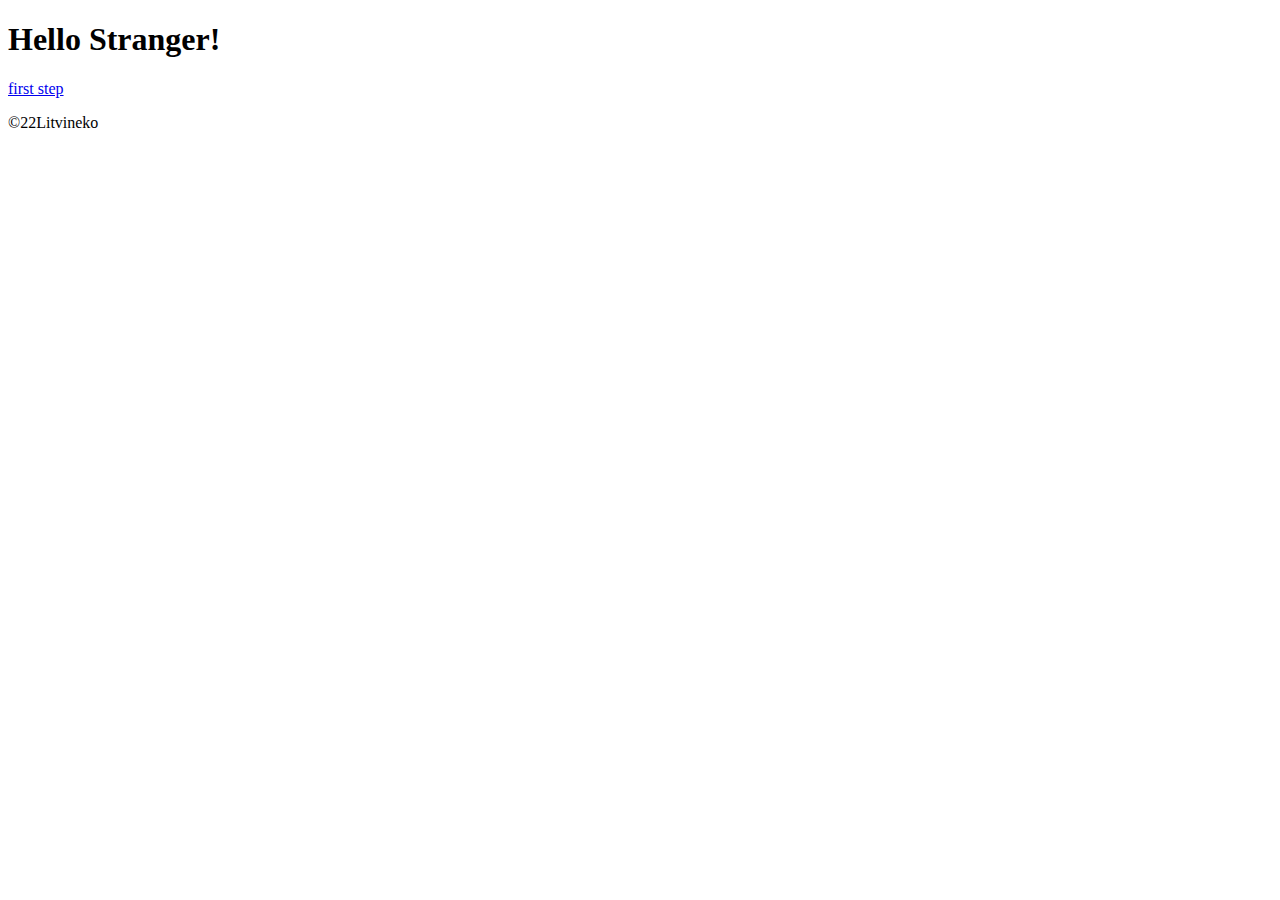
<file: index.html>
<!DOCTYPE html>
<html lang="en">
<head>
    <meta charset="UTF-8">
    <meta name="viewport" content="width=device-width, initial-scale=1.0">
    <title>Document</title>
</head>
<body>
    <h1>Hello Stranger!</h1>
    <p><a href="softserve">first step </a></p>
    <p>&copy;22Litvineko</p>
</body>
</html>
</file>
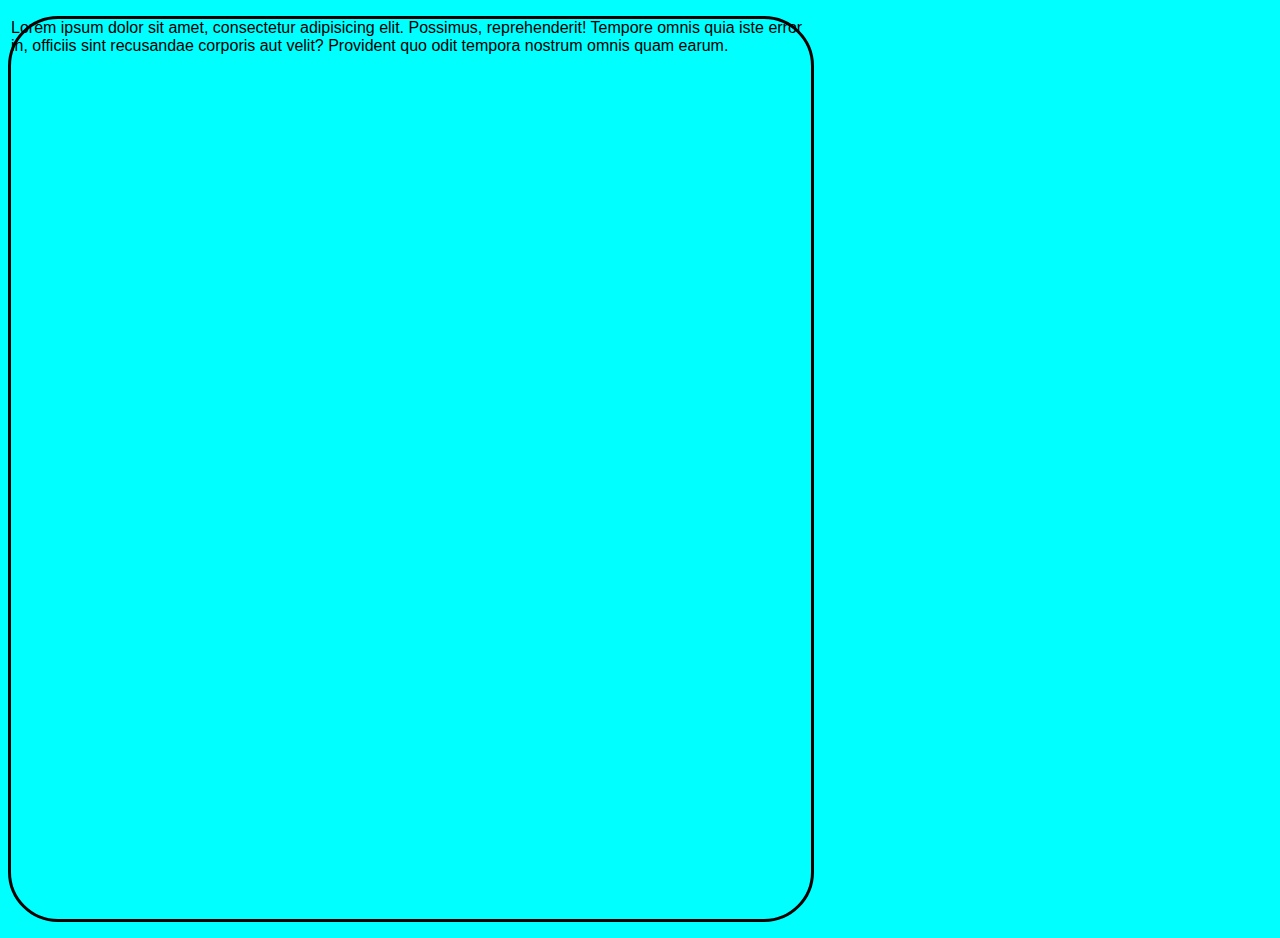
<file: borders/index.html>
<!DOCTYPE html>
<html lang="en">
<head>
    <meta charset="UTF-8">
    <meta name="viewport" content="width=device-width, initial-scale=1.0">
    
    <link rel="stylesheet" href="style.css"><title>Document</title>
</head>
<body>
    <p>
        Lorem ipsum dolor sit amet, consectetur adipisicing elit. Possimus, reprehenderit! Tempore omnis quia iste error in, officiis sint recusandae corporis aut velit? Provident quo odit tempora nostrum omnis quam earum.
    </p>
</body>
</html>
</file>
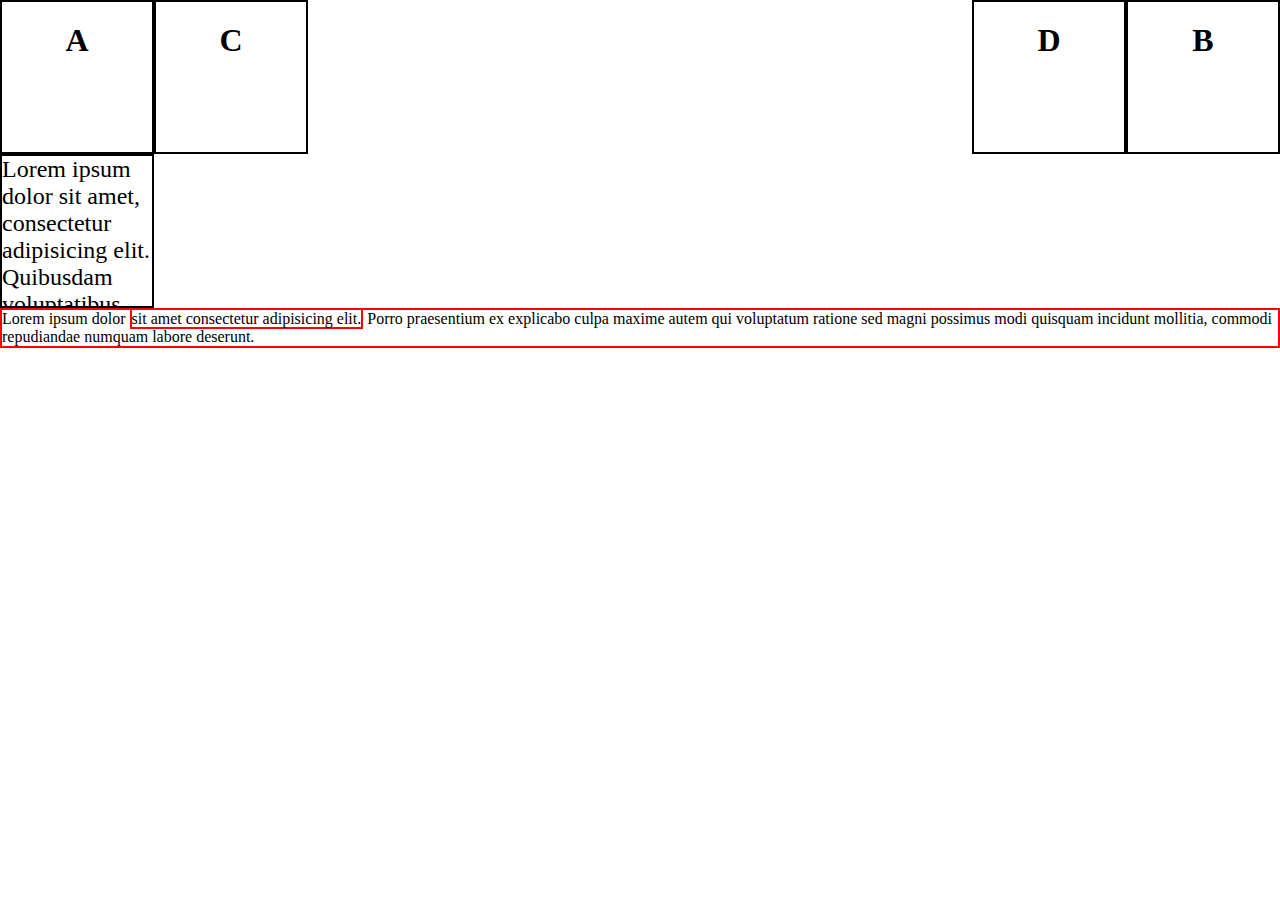
<file: float/index.html>
<!DOCTYPE html>
<html lang="en">
<head>
    <meta charset="UTF-8">
    <meta name="viewport" content="width=device-width, initial-scale=1.0">
    <link rel="stylesheet" href="style.css">
    <title>Document</title>
</head>
<body>
    <div id="a"><h1>A</h1></div>
    <div id="b"><h1>B</h1></div>
    <div id="c"><h1>C</h1></div>
    <div id="d"><h1>D</h1></div>
    <div id="e"><p>Lorem ipsum dolor sit amet, consectetur adipisicing elit. Quibusdam voluptatibus rem ut tempore nesciunt dignissimos delectus aliquid, fugiat quia voluptas sed inventore pariatur quaerat iure, harum corporis sunt. Officiis, magnam.</p></div>
    
    <p id="mainp">Lorem ipsum dolor <span> sit amet consectetur adipisicing elit.</span> Porro praesentium ex explicabo culpa maxime autem qui voluptatum ratione sed magni possimus modi quisquam incidunt mollitia, commodi repudiandae numquam labore deserunt.</p>
</body>
</html>
</file>
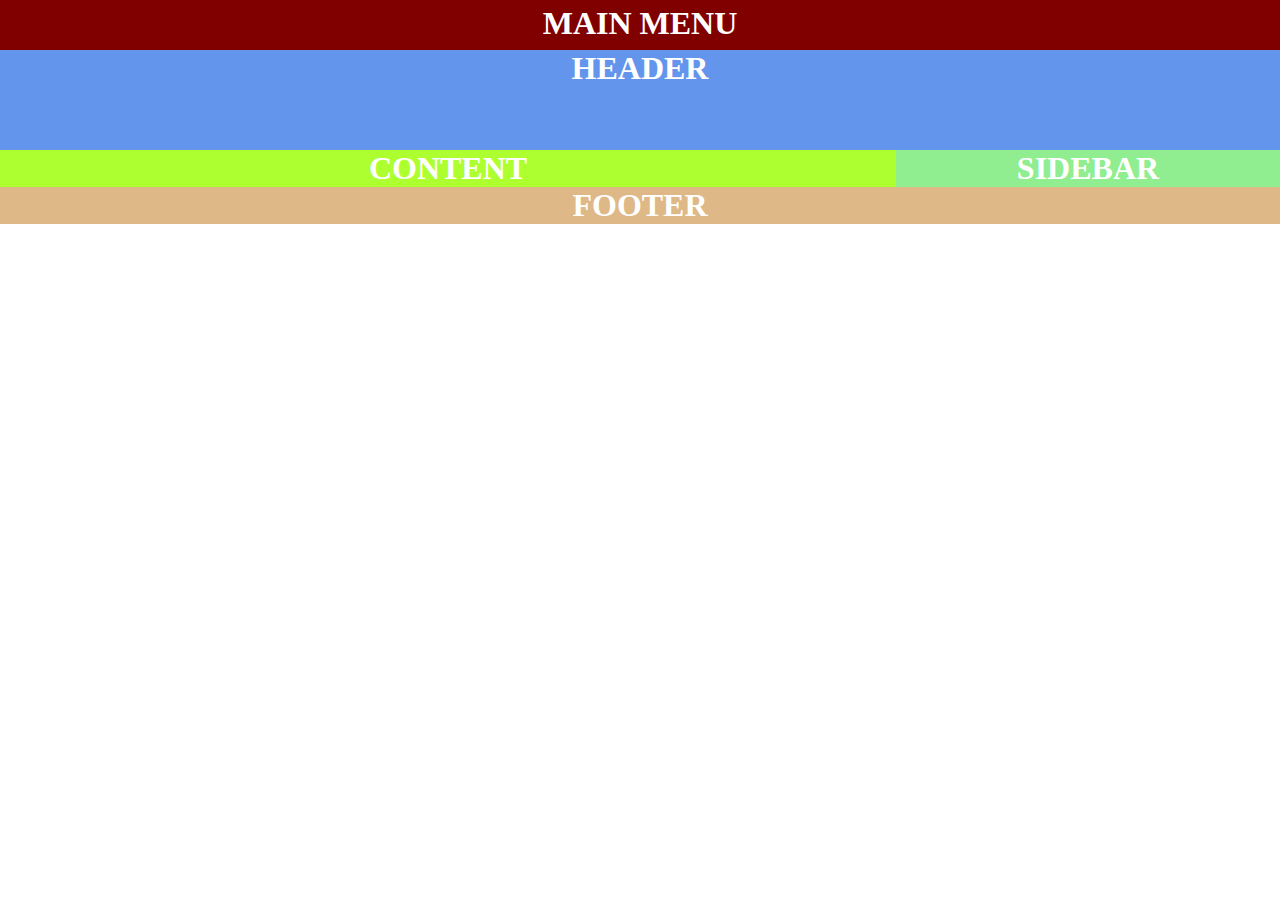
<file: position/index.html>
<!DOCTYPE html>
<html lang="en">

<head>
    <meta charset="UTF-8">
    <meta name="viewport" content="width=device-width, initial-scale=1.0">
    <link rel="stylesheet" href="style.css">
    <title>Document</title>
</head>

<body>
    <header>
        <nav>
            <h1>MAIN MENU</h1>
        </nav>
        <section id="mainheader">
            <h1>HEADER</h1>
        </section>
    </header>
    <article>
        <header></header>
        <section >
            <h1>CONTENT</h1>
        </section>
        <aside>
            <h1>SIDEBAR</h1>
        </aside>
    </article>
    <footer><h1>FOOTER</h1></footer>
</body>

</html>
</file>
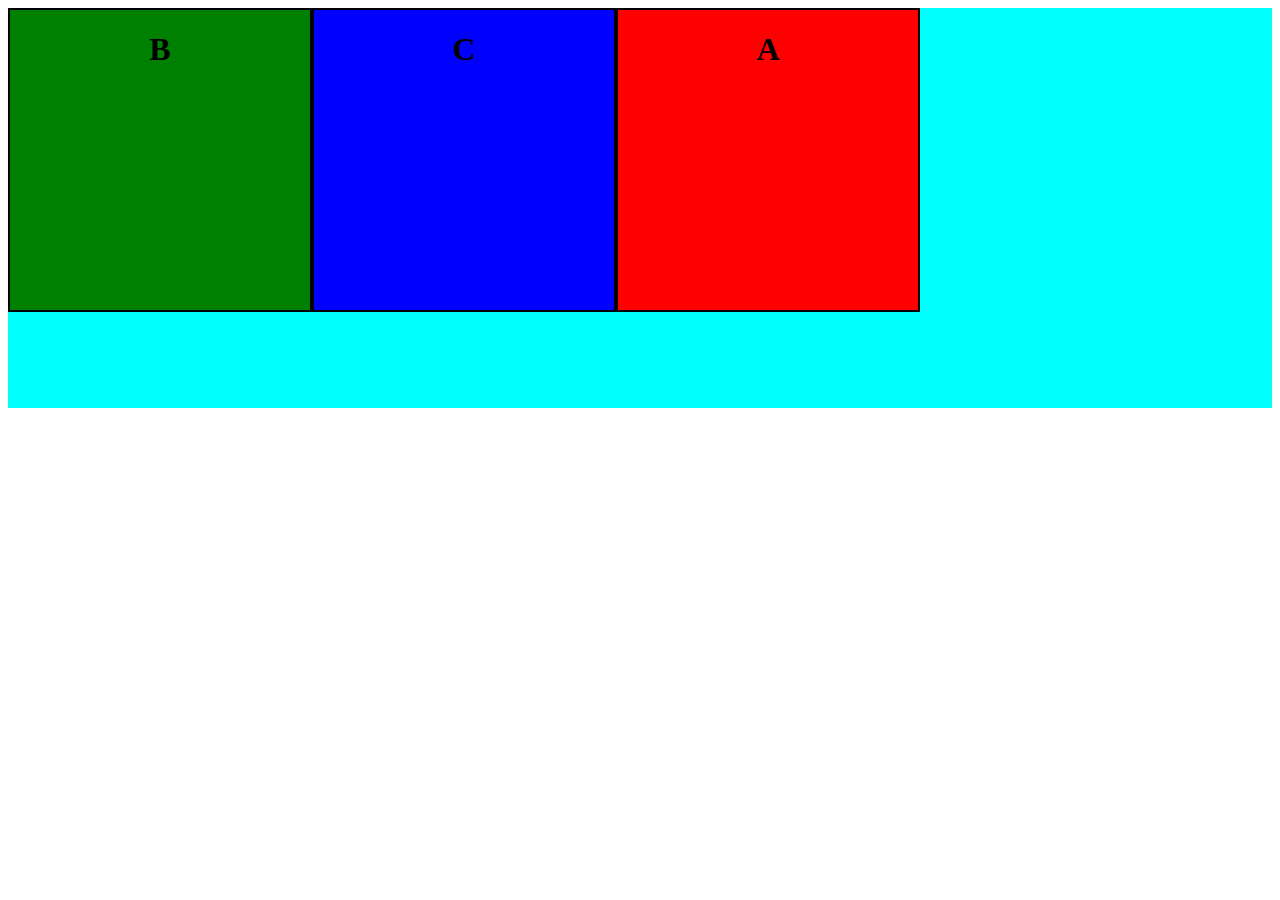
<file: task/rwd/index.html>
<!DOCTYPE html>
<html lang="en">
<head>
    <meta charset="UTF-8">
    <meta name="viewport" content="width=device-width, initial-scale=1.0">
    
    <link rel="stylesheet" href="style.css"><title>Document</title>
</head>
<body>
    <main>
        <div id="a"><h1>A</h1></div>
        <div id="b"><H1>B</H1></div>
        <div id="c"><h1>C</h1></div>
    </main>
    
</body>
</html>
</file>
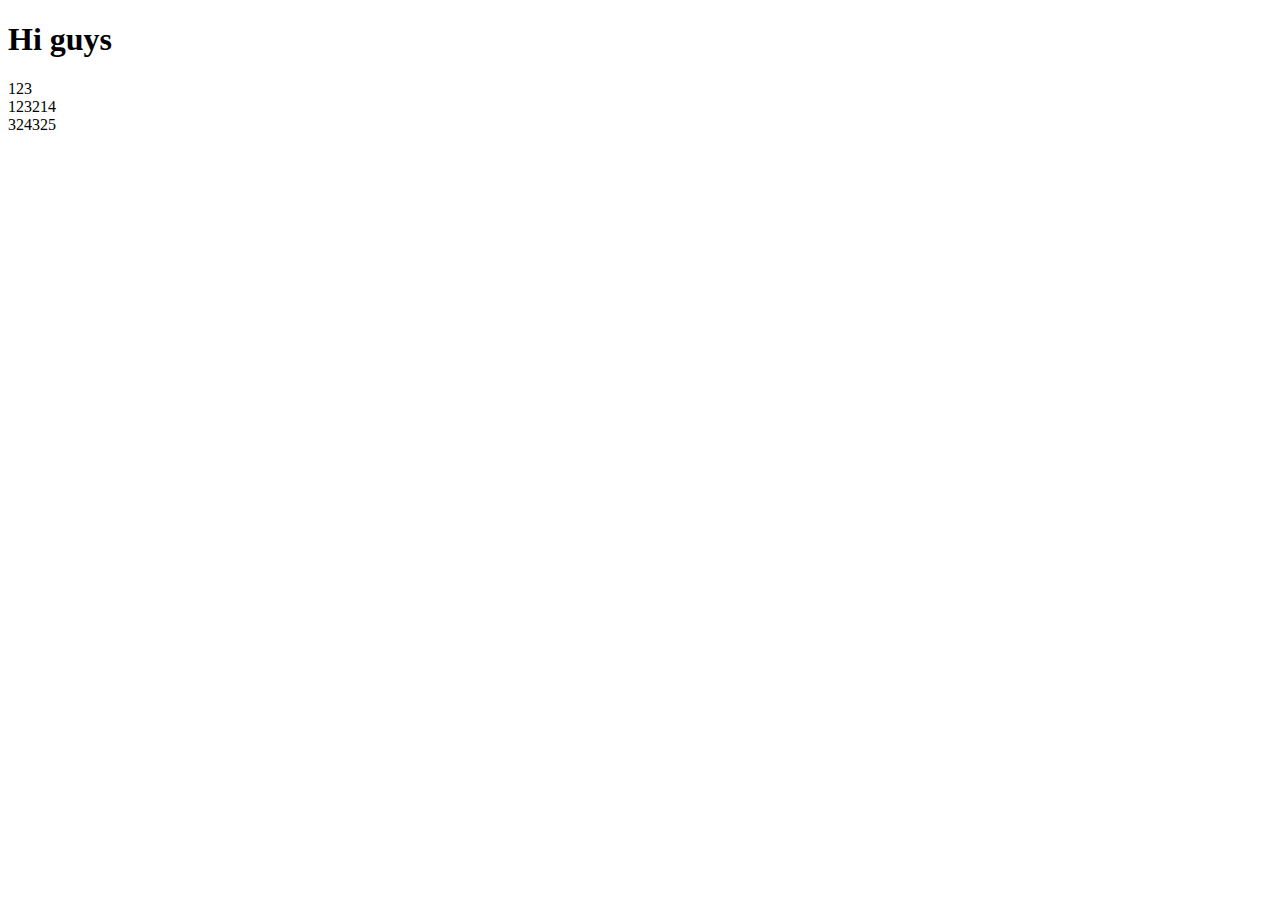
<file: main.html>
<!DOCTYPE html>
<html lang="en">
<head>
    <meta charset="UTF-8">
    <meta name="viewport" content="width=device-width, initial-scale=1.0">
    <meta http-equiv="X-UA-Compatible" content="ie=edge">
    <title>Document</title>
</head>
<body>
    <h1>Hi guys</h1>
    <li>123</li>
    <li>123214</li>
    <li>324325</li>
</body>
</html>
</file>
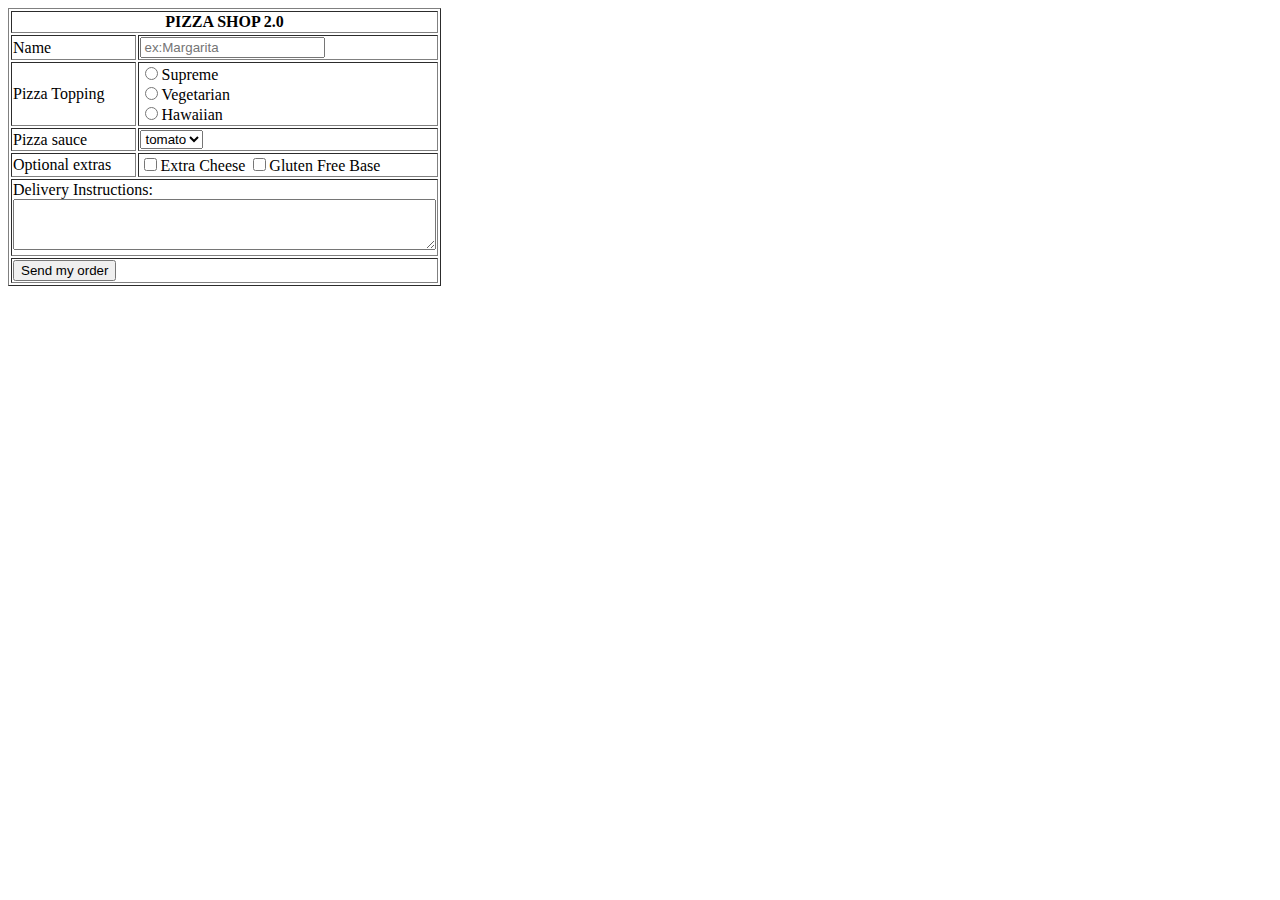
<file: pizza.html>
<!DOCTYPE html>
<html lang="en">
<head>
    <meta charset="UTF-8">
    <meta name="viewport" content="width=device-width, initial-scale=1.0">
    <title>Document</title>
</head>
<body>
    <form action=""><table border="1">
        <tr>
            <th colspan="3">PIZZA SHOP 2.0</th>
        </tr>
        <tr>
            <td colspan="1"><label for="tx1">Name</label></td>
            <td colspan="2"><input type="search" name="ss1" id="ss1" placeholder="ex:Margarita"></td>

        </tr>
        <tr>
            <td colspan="1">Pizza Topping</td>
            <td colspan="2"><input type="radio" name="r1" id="Supreme"">Supreme
                <br>
                <input type="radio" name="r1" id="Vegetarian">Vegetarian
                <br>
                <input type="radio" name="r1" id="Hawaiian">Hawaiian</td> 

        </tr>
        <tr>
            <td colspan="1">Pizza sauce</td>
            <td colspan="2"><select name="sauces" id="ssn">
                <option value="tm">tomato</option>
                <option value="onion">onion</option>
            </select></td>
        </tr>
        <tr>
            <td colspan="1">Optional extras</td>
            <td colspan="2"><input type="checkbox" name="cheese" id="exch">Extra Cheese
                <input type="checkbox" name="cheese" id="exch">Gluten Free Base</td>
        </tr>
        <tr>
            <td colspan="3">
                Delivery Instructions:
                <br>
                <textarea name="delivery instructions" id="dlins" cols="50" rows="3"></textarea>
            </td>

        </tr>
        <tr>
            <td colspan="3"><input type="submit" value="Send my order"></td>

        </tr>


    </table></form>
    
</body>
</html>
</file>
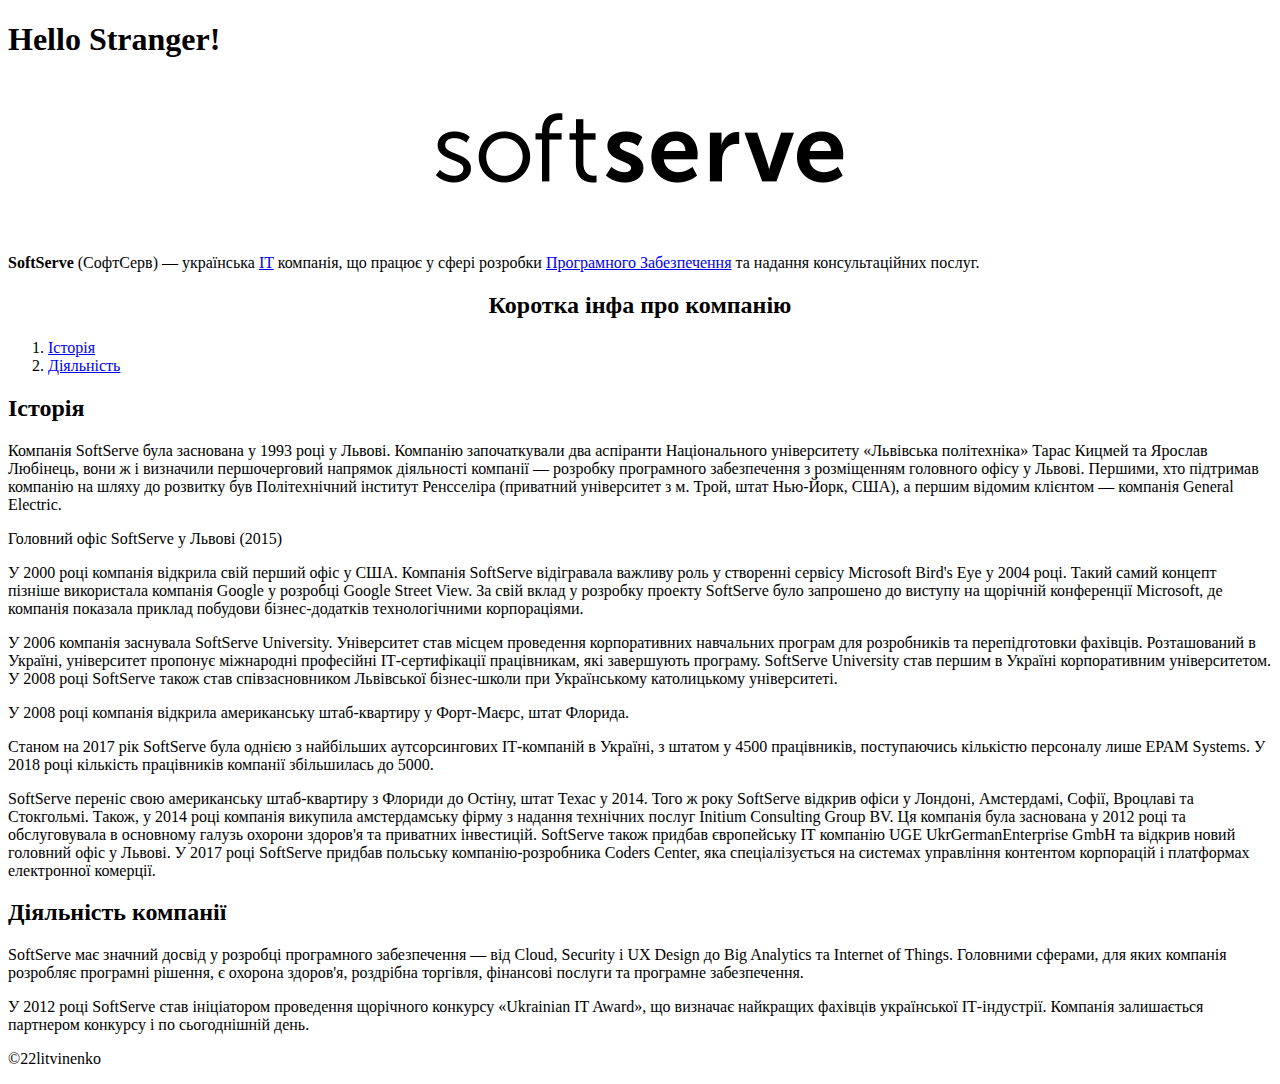
<file: softserve.html>
<!DOCTYPE html>
<html>

<head>
    <meta charset="UTF-8">
    <meta name="try" content="width=device-width, initial-scale=1.0">
    <title>SoftServe</title>
</head>

<body>
    <h1>Hello Stranger!</h1>
    <div style="text-align:center;"><img src="512px-SoftServe.svg.png" alt="softlogo"></div>
    <p><b>SoftServe</b> (СофтСерв) — українська <a
            href="https://uk.wikipedia.org/wiki/%D0%86%D0%BD%D1%84%D0%BE%D1%80%D0%BC%D0%B0%D1%86%D1%96%D0%B9%D0%BD%D1%96_%D1%82%D0%B5%D1%85%D0%BD%D0%BE%D0%BB%D0%BE%D0%B3%D1%96%D1%97">
            IT</a> компанія, що працює у сфері розробки <a
            href="https://uk.wikipedia.org/wiki/%D0%9F%D1%80%D0%BE%D0%B3%D1%80%D0%B0%D0%BC%D0%BD%D0%B5_%D0%B7%D0%B0%D0%B1%D0%B5%D0%B7%D0%BF%D0%B5%D1%87%D0%B5%D0%BD%D0%BD%D1%8F">
            Програмного Забезпечення</a> та надання консультаційних послуг.</p>
    <div style="text-align:center;">
        <h2>Коротка iнфа про компанiю</h2>
    </div>
    <ol>
        <nav>
            <li> <a href="#number1">Iсторiя</a></li>
        </nav>
        <li><a href="#number2"> Дiяльнiсть </a></li>
        </nav>
    </ol>
    <p id="number1"></p>
    <h2>Iсторiя</h2>
    <p> Компанія SoftServe була заснована у 1993 році у Львові. Компанію започаткували два аспіранти Національного
        університету «Львівська політехніка» Тарас Кицмей та Ярослав Любінець, вони ж і визначили першочерговий напрямок
        діяльності компанії — розробку програмного забезпечення з розміщенням головного офісу у Львові. Першими, хто
        підтримав компанію на шляху до розвитку був Політехнічний інститут Ренсселіра (приватний університет з м. Трой,
        штат Нью-Йорк, США), а першим відомим клієнтом — компанія General Electric.</p>
    <p>Головний офіс SoftServe у Львові (2015)</p>
    <p>У 2000 році компанія відкрила свій перший офіс у США. Компанія SoftServe відігравала важливу роль у створенні
        сервісу Microsoft Bird's Eye у 2004 році. Такий самий концепт пізніше використала компанія Google у розробці
        Google Street View. За свій вклад у розробку проекту SoftServe було запрошено до виступу на щорічній конференції
        Microsoft, де компанія показала приклад побудови бізнес-додатків технологічними корпораціями.</p>
    <p>У 2006 компанія заснувала SoftServe University. Університет став місцем проведення корпоративних навчальних
        програм для розробників та перепідготовки фахівців. Розташований в Україні, університет пропонує міжнародні
        професійні ІТ-сертифікації працівникам, які завершують програму. SoftServe University став першим в Україні
        корпоративним університетом. У 2008 році SoftServe також став співзасновником Львівської бізнес-школи при
        Українському католицькому університеті.</p>
    <p>У 2008 році компанія відкрила американську штаб-квартиру у Форт-Маєрс, штат Флорида.</p>
    <p>Станом на 2017 рік SoftServe була однією з найбільших аутсорсингових ІТ-компаній в Україні, з штатом у 4500
        працівників, поступаючись кількістю персоналу лише EPAM Systems. У 2018 році кількість працівників компанії
        збільшилась до 5000.</p>
    <p>SoftServe переніс свою американську штаб-квартиру з Флориди до Остіну, штат Техас у 2014. Того ж року SoftServe
        відкрив офіси у Лондоні, Амстердамі, Софії, Вроцлаві та Стокгольмі. Також, у 2014 році компанія викупила
        амстердамську фірму з надання технічних послуг Initium Consulting Group BV. Ця компанія була заснована у 2012
        році та обслуговувала в основному галузь охорони здоров'я та приватних інвестицій. SoftServe також придбав
        європейську ІТ компанію UGE UkrGermanEnterprise GmbH та відкрив новий головний офіс у Львові. У 2017 році
        SoftServe придбав польську компанію-розробника Coders Center, яка спеціалізується на системах управління
        контентом корпорацій і платформах електронної комерції.</p>
    <p id="number2"></p>
    <h2>Діяльність компанії</h2>
    <p>SoftServe має значний досвід у розробці програмного забезпечення — від Cloud, Security і UX Design до Big
        Analytics та Internet of Things. Головними сферами, для яких компанія розробляє програмні рішення, є охорона
        здоров'я, роздрібна торгівля, фінансові послуги та програмне забезпечення.</p>
    <p>У 2012 році SoftServe став ініціатором проведення щорічного конкурсу «Ukrainian IT Award», що визначає найкращих
        фахівців української ІТ-індустрії. Компанія залишається партнером конкурсу і по сьогоднішній день.</p>
    <P>&copy;22litvinenko</P>
</body>

</html>
</file>
<file: borders/style.css>
body{
    font-family: Verdana, Geneva, Tahoma, sans-serif;
    font-size: 16px;
    background-color: aqua;
}
p{
    width: 800px;
    height: 900px;
    border-style: solid;
    border-color: black;
    border-radius: 50px;
    background: linear-gradient(red aqua);
</file>
<file: float/style.css>
*{
    margin: 0;
    padding: 0;
    font-family: Verdana, Geneva, Tahoma, sans-serif tah;
}
div{
    width: 150px;
    height: 150px;
    border: 2px solid rgb(0, 0, 0);
}
h1{
    text-align: center;
    padding: 20px;
}
#a{
    float: left;}
#b{float: right}
#c{float: left}
#d{float:right}
#e{clear: both;

font-size: 1.5em;
overflow-x: hidden;
overflow-y: scroll;}
#mainp {
    border: 2px solid red;
}
span{
    border: inherit;
}
</file>
<file: position/style.css>
*{
    padding: 0%;
    margin: 0%;
}
body{
    color: white;
}
nav{
    background-color: maroon;
    text-align: center;

}
nav>h1{
    height: 40px;
    padding: 5px;
}
#mainheader{
    background-color: cornflowerblue;
    text-align: center;
    height: 100px;
}
article>section{
    width: 70%;
    background-color: greenyellow;
    float: left;
    text-align: center;
}
article>aside{
    width: 30%;
    background-color: lightgreen;
    float: left;
    text-align: center;
}
footer{
    background-color: burlywood;
    text-align: center;
}
</file>
<file: task/rwd/style.css>
main{
    
    display: flex;
    flex-direction: row;
    align-items: stretch;
    height: 400px;
    background-color: aqua;
}
div{
    height: 300px;
    width: 300px;
    border: 2px solid black;
}
    h1{
    text-align: center;

}
#a{order: 3;
    background-color: red;

}
#b{order: 1;
background-color: green;
}
#c{order: 2;

background-color: blue;
}
</file>
